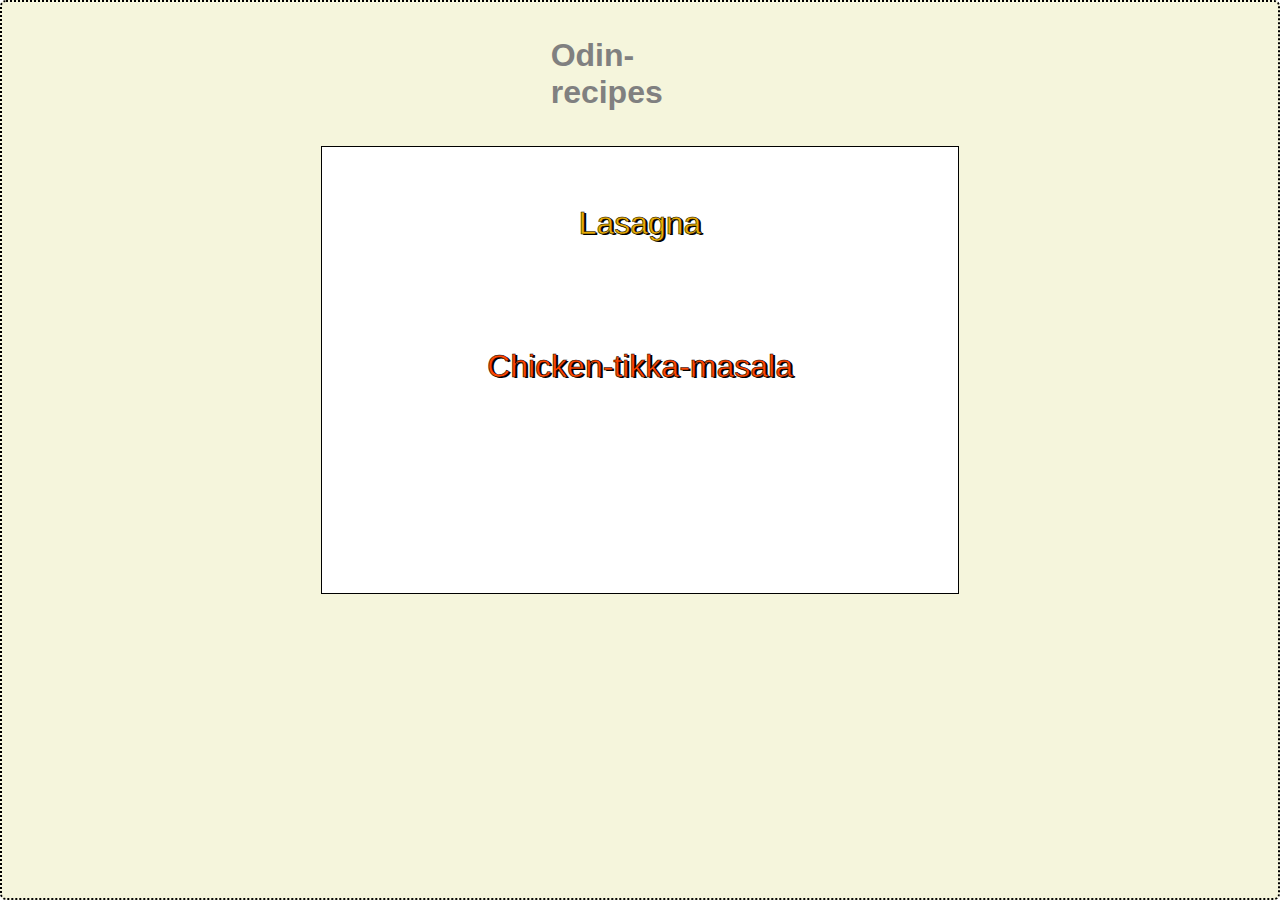
<file: index.html>
<!DOCTYPE html>
<html lang="en">
<head>
    <meta charset="UTF-8">
    <meta name="viewport" content="width=device-width, initial-scale=1.0">
    <link rel="stylesheet" href="style.css">
    <title>Odin-recipes</title>
</head>
<body>
    <div class="container">
    <h1 id="head1">Odin-recipes</h1>
    <ul class="r1-holder">
    <li class="r1 las"><a href="recipes/lasagna.html">Lasagna</a></li>
    <li class="r1 ctm"><a href="recipes/ctm.html">Chicken-tikka-masala</a></li>
    </ul>
</div>
    
</body>
</html>
</file>
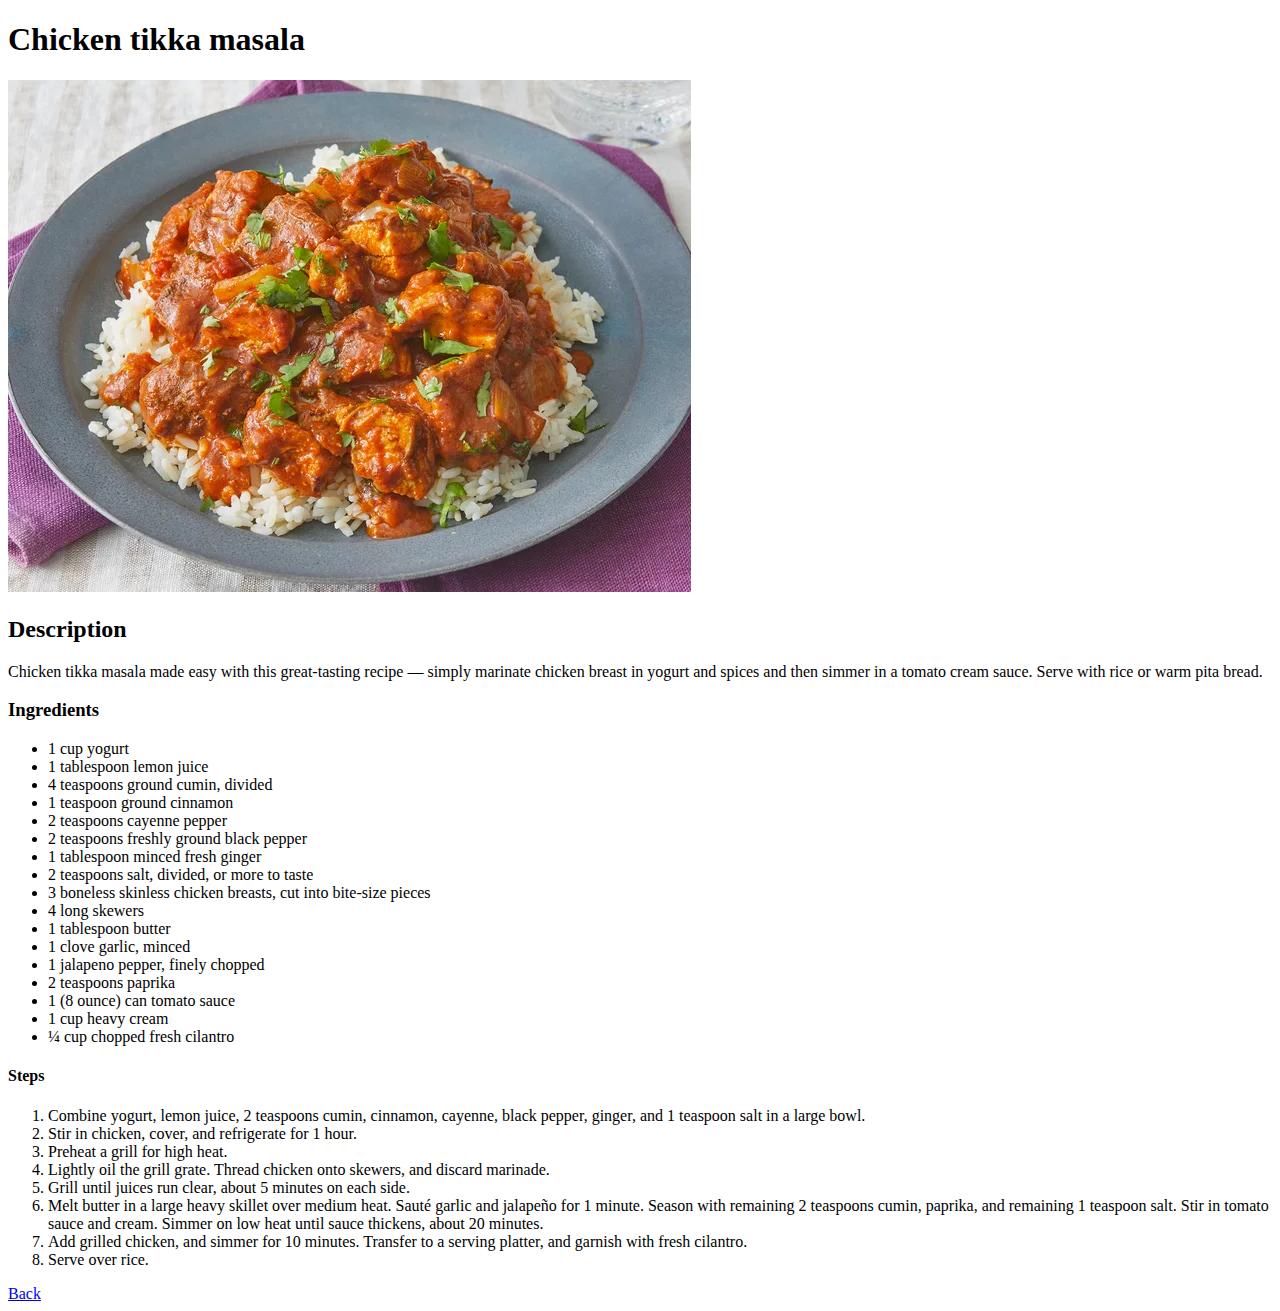
<file: recipes/ctm.html>
<!DOCTYPE html>
<html lang="en">
<head>
    <meta charset="UTF-8">
    <meta name="viewport" content="width=device-width, initial-scale=1.0">
    <title>Chicken-tikka-masala</title>
</head>
<body>
    <h1>Chicken tikka masala</h1>
    <img src="Chicken-tikka-masala.webp" alt="Image of Chicken-tikka-masala"> 
    <h2>Description</h2>
    <p>Chicken tikka masala made easy with this great-tasting recipe — simply marinate chicken breast in yogurt and spices and then simmer in a tomato cream sauce. Serve with rice or warm pita bread.</p>
    <h3>Ingredients</h3>
        <ul>
        <li>

            1 cup yogurt
            </li>
        <li>

            1 tablespoon lemon juice
            </li>
        <li>

            

4 teaspoons ground cumin, divided

        </li>             
        <li>

            1 teaspoon ground cinnamon
            </li>
        <li>

            2 teaspoons cayenne pepper
            </li>
        <li>

            2 teaspoons freshly ground black pepper
            </li>
        <li>

            1 tablespoon minced fresh ginger
            </li>
        <li>

            2 teaspoons salt, divided, or more to taste
            </li>
        <li>

            3 boneless skinless chicken breasts, cut into bite-size pieces
            </li>

        <li>

            4 long skewers
            </li>
        <li>

            1 tablespoon butter
            </li>
        <li>

            1 clove garlic, minced
            </li>
        <li>

            1 jalapeno pepper, finely chopped
            </li>
        <li>

            2 teaspoons paprika
            </li>
        <li>

            1 (8 ounce) can tomato sauce
            </li>
        <li>

            1 cup heavy cream
            </li>
        <li>

            ¼ cup chopped fresh cilantro
            </li>
    </ul>

    <h4>Steps</h4>
    <ol>
        <li> Combine yogurt, lemon juice, 2 teaspoons cumin, cinnamon, cayenne, black pepper, ginger, and 1 teaspoon salt in a large bowl.

        </li>
        <li>Stir in chicken, cover, and refrigerate for 1 hour. 
        </li>
        <li>Preheat a grill for high heat. 
        </li>
        <li>Lightly oil the grill grate. Thread chicken onto skewers, and discard marinade. 
        </li>
        <li> Grill until juices run clear, about 5 minutes on each side.
        </li>
        <li>Melt butter in a large heavy skillet over medium heat. Sauté garlic and jalapeño for 1 minute. Season with remaining 2 teaspoons cumin, paprika, and remaining 1 teaspoon salt. Stir in tomato sauce and cream. Simmer on low heat until sauce thickens, about 20 minutes. 
        </li>
        <li>Add grilled chicken, and simmer for 10 minutes. Transfer to a serving platter, and garnish with fresh cilantro. 
        </li>
        <li>Serve over rice.  
        </li>
    </ol>

    <a href="../index.html">Back</a>











</body>
</html>
</file>
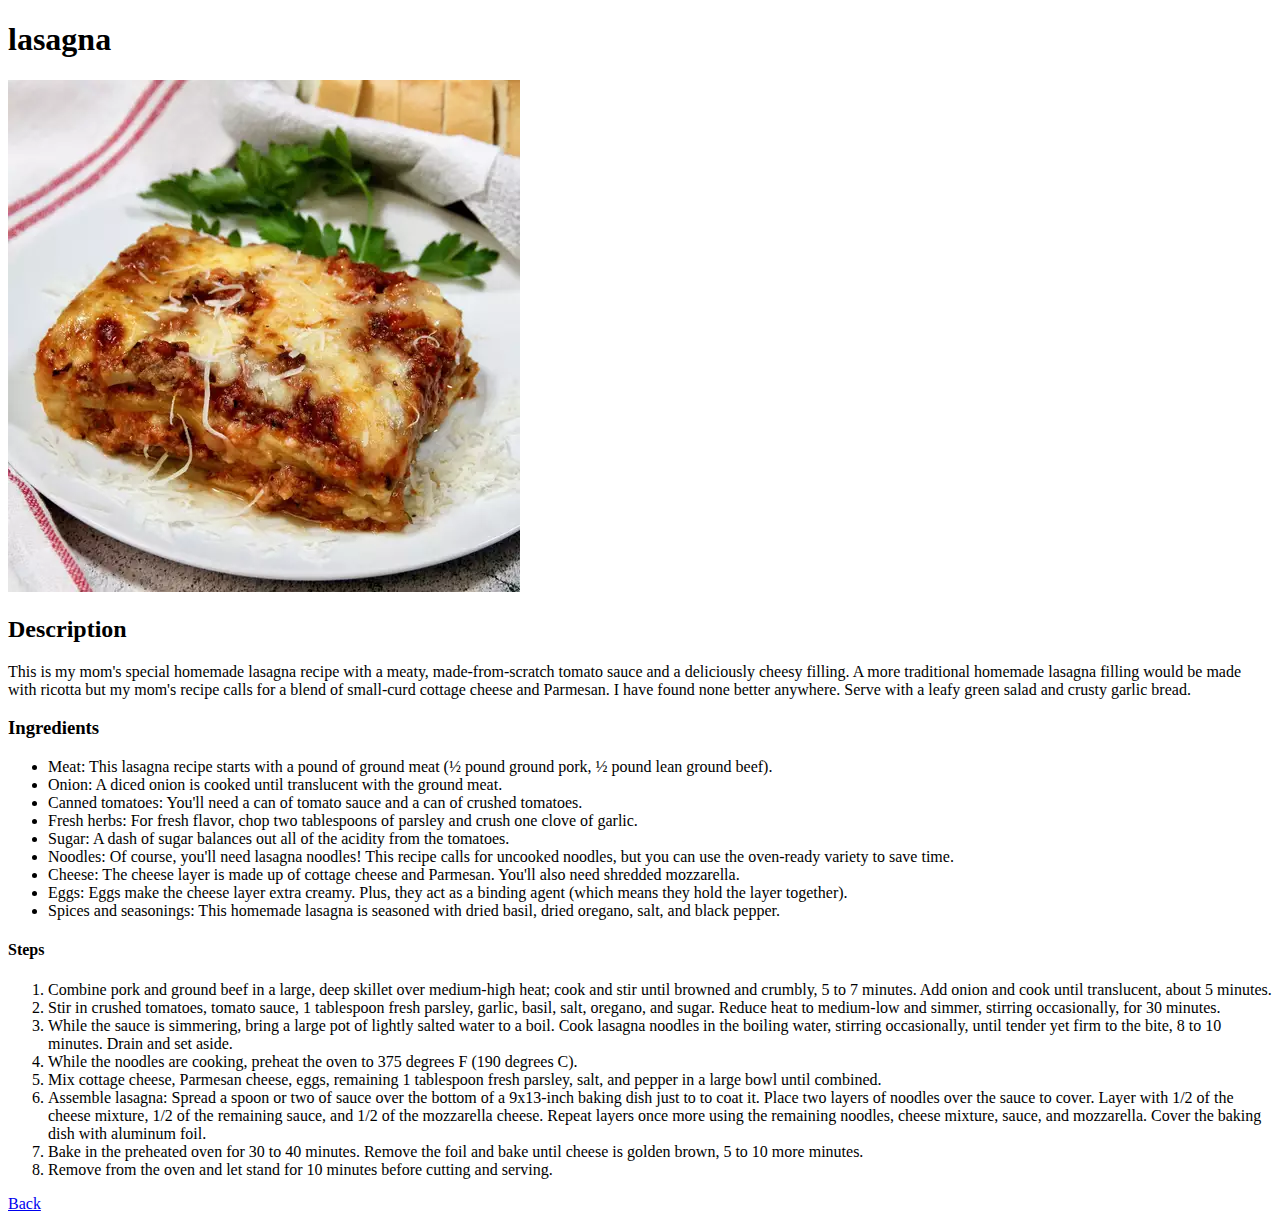
<file: recipes/lasagna.html>
<!DOCTYPE html>
<html lang="en">
<head>
    <meta charset="UTF-8">
    <meta name="viewport" content="width=device-width, initial-scale=1.0">
    <title>lasagna</title>
</head>
<body>
    <h1>lasagna </h1>
    <img src="image.webp" alt="Image of Lasagna"> 
    <h2>Description</h2>
    <p>This is my mom's special homemade lasagna recipe with a meaty, made-from-scratch tomato sauce and a deliciously cheesy filling. A more traditional homemade lasagna filling would be made with ricotta but my mom's recipe calls for a blend of small-curd cottage cheese and Parmesan. I have found none better anywhere. Serve with a leafy green salad and crusty garlic bread.</p>
    <h3>Ingredients</h3>
        <ul>
        <li>Meat: This lasagna recipe starts with a pound of ground meat (½ pound ground pork, ½ pound lean ground beef).</li>
        <li>Onion: A diced onion is cooked until translucent with the ground meat.</li>
        <li>Canned tomatoes: You'll need a can of tomato sauce and a can of crushed tomatoes.  
        <li>Fresh herbs: For fresh flavor, chop two tablespoons of parsley and crush one clove of garlic.</li>
        <li>Sugar: A dash of sugar balances out all of the acidity from the tomatoes.</li>
        <li>Noodles: Of course, you'll need lasagna noodles! This recipe calls for uncooked noodles, but you can use the oven-ready variety to save time.</li>
        <li>Cheese: The cheese layer is made up of cottage cheese and Parmesan. You'll also need shredded mozzarella.</li>
        <li>Eggs: Eggs make the cheese layer extra creamy. Plus, they act as a binding agent (which means they hold the layer together). </li></li>
        <li>Spices and seasonings: This homemade lasagna is seasoned with dried basil, dried oregano, salt, and black pepper.</li>
    </ul>

    <h4>Steps</h4>
    <ol>
        <li>Combine pork and ground beef in a large, deep skillet over medium-high heat; cook and stir until browned and crumbly, 5 to 7 minutes. Add onion and cook until translucent, about 5 minutes.
        </li>
        <li>Stir in crushed tomatoes, tomato sauce, 1 tablespoon fresh parsley, garlic, basil, salt, oregano, and sugar. Reduce heat to medium-low and simmer, stirring occasionally, for 30 minutes.
        </li>
        <li>While the sauce is simmering, bring a large pot of lightly salted water to a boil. Cook lasagna noodles in the boiling water, stirring occasionally, until tender yet firm to the bite, 8 to 10 minutes. Drain and set aside.
        </li>
        <li>While the noodles are cooking, preheat the oven to 375 degrees F (190 degrees C).
        </li>
        <li>Mix cottage cheese, Parmesan cheese, eggs, remaining 1 tablespoon fresh parsley, salt, and pepper in a large bowl until combined.
        </li>
        <li>Assemble lasagna: Spread a spoon or two of sauce over the bottom of a 9x13-inch baking dish just to to coat it. Place two layers of noodles over the sauce to cover. Layer with 1/2 of the cheese mixture, 1/2 of the remaining sauce, and 1/2 of the mozzarella cheese. Repeat layers once more using the remaining noodles, cheese mixture, sauce, and mozzarella. Cover the baking dish with aluminum foil.
        </li>
        <li>Bake in the preheated oven for 30 to 40 minutes. Remove the foil and bake until cheese is golden brown, 5 to 10 more minutes.
        </li>
        <li>Remove from the oven and let stand for 10 minutes before cutting and serving. 
        </li>
    </ol>

    <a href="../index.html">Back</a>











</body>
</html>
</file>
<file: style.css>
*{
    padding: 0;
    margin: 0;
    box-sizing: border-box;
}

body{
    width: 100vw;
    height: 100vh;
}

.container{
    background-color: beige;
    margin: 0 0 10px 0;
    height: 100vh;
    border: 2px dotted black;
    border-radius: 6px;
}
.container #head1{
    margin: 1.1em 43%;

}

#head1{
    font-family: Verdana, Geneva, Tahoma, sans-serif;
    color: gray;a{
        list-style-type: none;
        
    }
}
.r1-holder{
    width: 50%;
    height: 50%;
    background-color: rgb(255, 255, 255);
    margin: 0 auto 0 auto;
    border: 1px solid black;
    text-align: center;
    list-style-type: none;
}

.r1 {
    font-family: Impact, Haettenschweiler, 'Arial Narrow Bold', sans-serif;
    font-size: 32px;
    padding: 3rem 0;
    margin: 10px 0 0px 0;
    
}

.r1 a{
    text-decoration: none;
}

.r1.las a{
    color: rgb(233, 172, 4);
    -webkit-text-stroke: 0.5px black;
    text-shadow: 2px 1px 0px black;
    
}

.r1.ctm a{
    color: orangered;
    -webkit-text-stroke: 0.5px black;
    text-shadow: 2px 1px 0px black;
}
</file>
